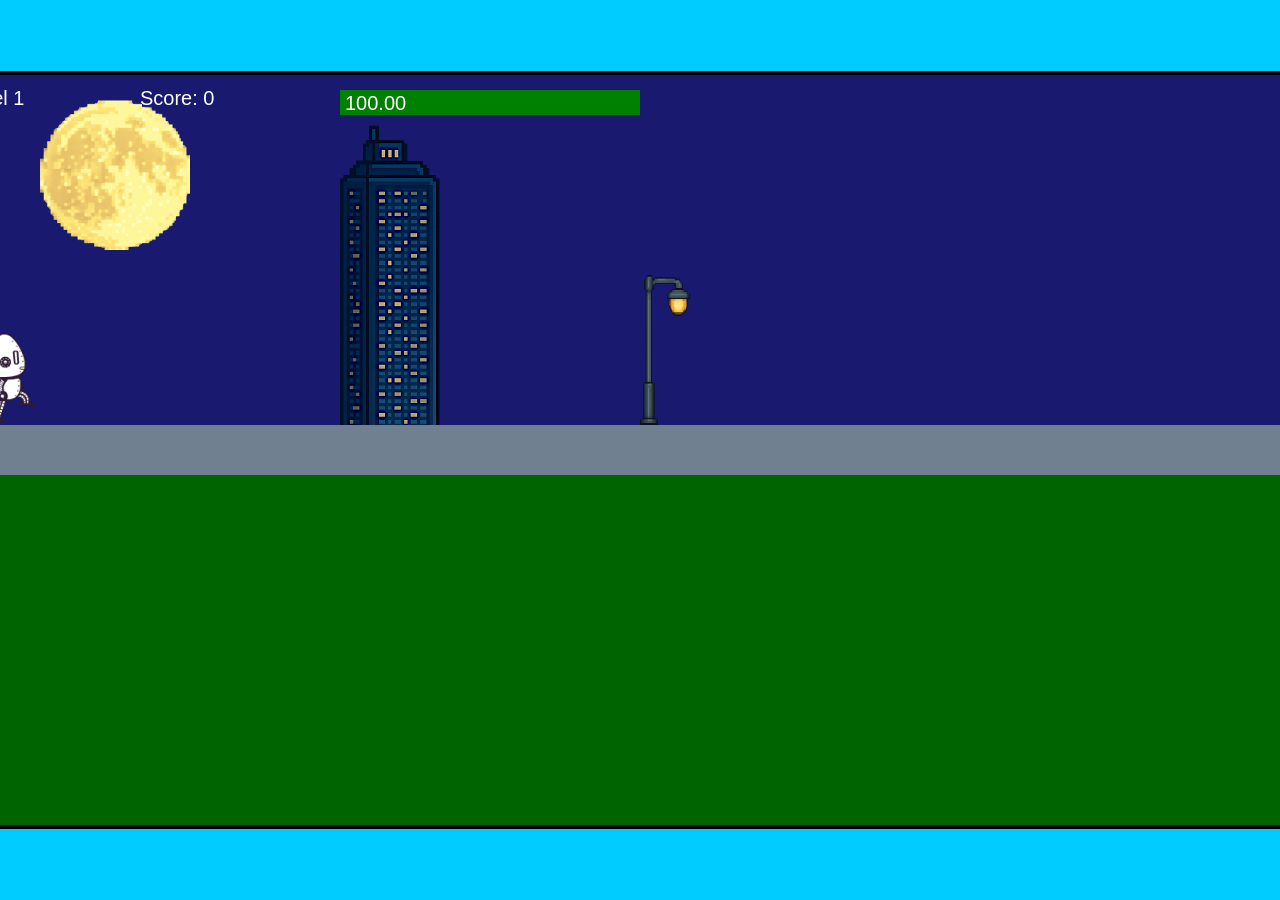
<file: fsd-projects/runtime/index.html>
<!DOCTYPE html>
<html lang="en">
  <head>
    <meta charset="UTF-8" />
    <meta name="viewport" content="width=device-width, initial-scale=1.0" />
    <title>Runtime Neo</title>
    <link rel="stylesheet" href="runtime.css" />
    <script src="https://code.jquery.com/jquery-3.1.0.js"></script>
    <script src="setup.js"></script>
    <script src="levels.js"></script>
    <script src="scenery.js"></script>
    <script src="student.js"></script>
    <script src="main.js"></script>
  </head>
  <body id="body">
    <canvas id="gameCanvas" width="1400" height="750"></canvas>
    <img id="player" src="images/halle.png" />
    <img id="projectile" src="images/projectile.png" />
    <img id="basicPlatform" src="images/interactable/basicPlatform.png" />
    <img id="spikes" src="images/interactable/spikes.png" />
    <img id="bug" src="images/interactable/bug.png" />
    <img id="healthUp" src="images/interactable/healthUp.png" />
    <img id="flag" src="images/interactable/flag.png" />
    <img id="moon" src="images/backgrounds/moon.png" />
    <img id="building" src="images/backgrounds/building.png" />
    <img id="lamp" src="images/backgrounds/lamp.png" />
  </body>
</html>
</file>
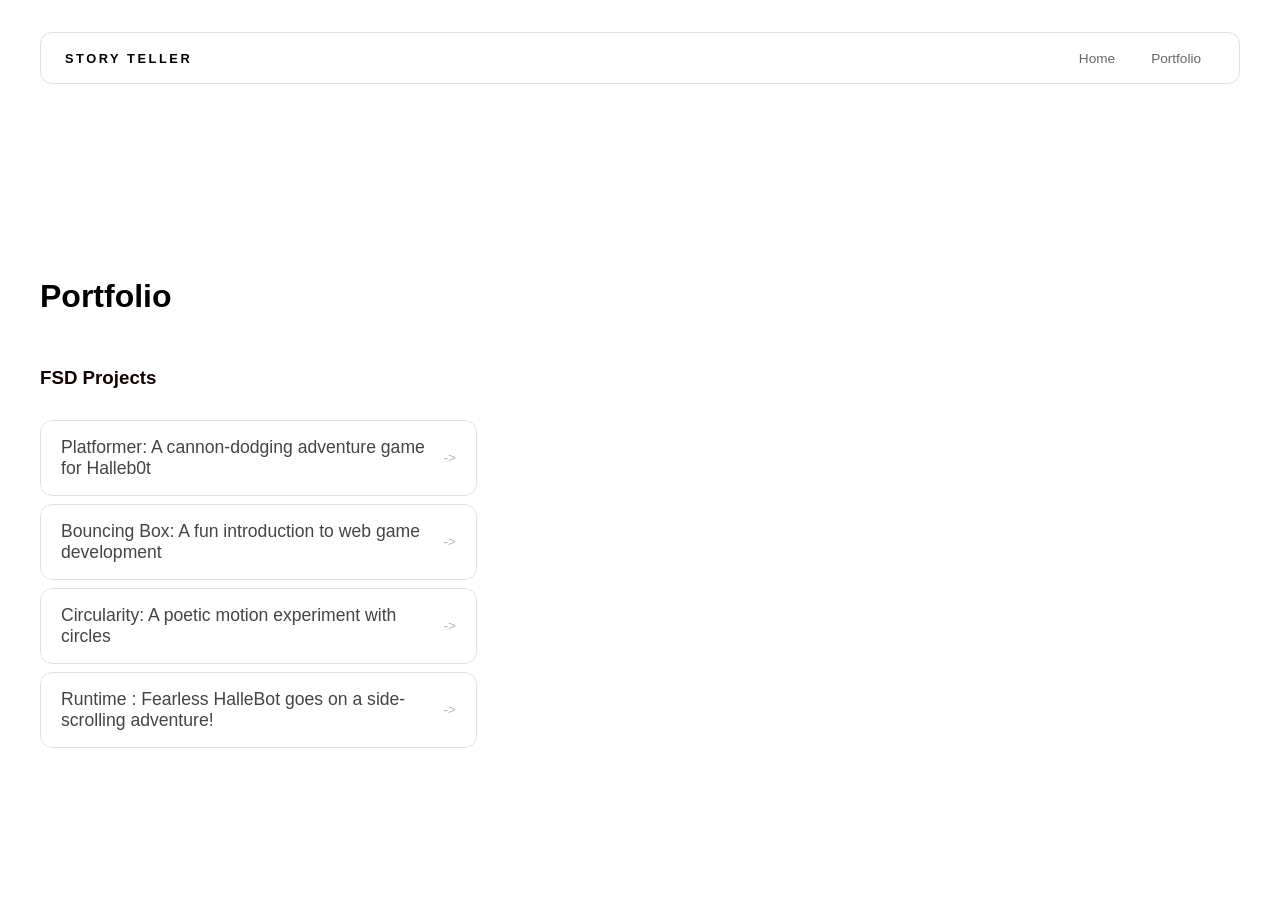
<file: portfolio.html>
<!DOCTYPE html>
<html>
  <head>
    <title>Story Teller</title>
    <link rel="stylesheet" href="style.css" />
  </head>

  <body>
    <!-- All content goes here -->
    <div id="all-contents">
      <nav>
<h1>Story Teller</h1>
<ul id="nav-ul">
<li class="nav-li">
  <a href="index.html">Home</a>
</li>
<li class="nav-li">
  <a href="portfolio.html">Portfolio</a>
</li>
</ul>
      </nav>

      <main>
<div class="content">
  <h1>Portfolio</h1>
  <h3>FSD Projects</h3>
  <ul id="portfolio">
    <li>
  <a href="fsd-projects/platformer/">Platformer: A cannon-dodging adventure game for Halleb0t</a>
</li>
<li>
  <a href="fsd-projects/bouncing-box/">Bouncing Box: A fun introduction to web game development</a>
</li>
<li>
  <a href="fsd-projects/circularity/">Circularity: A poetic motion experiment with circles</a>
</li>
<li>
 <a href="fsd-projects/runtime/">Runtime : Fearless HalleBot goes on a side-scrolling adventure!</a>
</li>

  </ul>
  <!--ASD Projects will go here -->
</div>
      </main>
    </div>
  </body>
</html>
</file>
<file: fsd-projects/runtime/runtime.css>
/* runtime.css */
/* Styles for Runtime Neo auto-runner game */

img {
  display: none;
}

#gameCanvas {
  position: absolute;
  border: 4px solid #000;
  top: 50%;
  left: 50%;
  transform: translate(-50%, -50%);
}

body {
  margin: 0;
  background-color: #00ccff;
  font-family: Arial, sans-serif;
  text-align: center;
  overflow: hidden;
}
</file>
<file: style.css>
* {
 box-sizing: border-box;
}


body {
 margin: 0;
 background: #blue;
 color: #100;
 font-family: "Helvetica Neue", Arial, sans-serif;
}


#all-contents {
 max-width: 1500px;
 min-height: 100vh;
 margin: 0 auto;
 padding: 32px 40px;
}


main {
 display: grid;
 grid-template-columns: minmax(220px, 1fr) minmax(420px, 1.6fr);
 align-items: center;
 min-height: calc(100vh - 160px);
 gap: clamp(32px, 5vw, 80px);
}


.sidebar {
 width: 100%;
}


.content {
 display: flex;
 flex-direction: column;
 align-items: flex-start;
 gap: 12px;
}


h2 {
 margin: 0;
 font-size: clamp(4rem, 10vw, 7rem);
 line-height: 0.9;
 font-weight: 900;
 letter-spacing: -0.04em;
 text-transform: uppercase;
 color: #000000; /* bright accent */
}


.content > p {
 margin: 0;
 color: #c7c7c7;
 font-size: 0.9rem;
 text-transform: uppercase;
 letter-spacing: 0.15em;
 line-height: 1.4;
}


.sidebar-img:hover {
 filter: grayscale(0%);
 transform: translateY(-4px);
 box-shadow: 0 16px 40px rgba(0, 0, 0, 0.18);
}

nav {
  display: flex;
  justify-content: space-between;
  align-items: center;
  margin-bottom: 48px;
  padding: 16px 24px;
  background: #fff;
  border: 1px solid #e0e0e0;
  border-radius: 12px;
}

nav h1 {
  margin: 0;
  font-size: 0.8rem;
  font-weight: 700;
  text-transform: uppercase;
  letter-spacing: 0.2em;
  color: #000;
}

#nav-ul {
  list-style: none;
  display: flex;
  gap: 8px;
  margin: 0;
  padding: 0;
}

.nav-li a {
  color: #666;
  text-decoration: none;
  font-size: 0.85rem;
  font-weight: 500;
  padding: 6px 14px;
  border-radius: 8px;
  transition:
    background 0.25s ease,
    color 0.25s ease;
}

.nav-li a:hover {
  background: #fcfcfc;
  color: #000000;
}

/* Portfolio styles */
.content h1 {
  color: black;
}

#portfolio {
  list-style: none;
  margin: 0;
  padding: 0;
  width: 100%;
  display: flex;
  flex-direction: column;
  gap: 8px;
}

#portfolio li {
  border-radius: 12px;
  overflow: hidden;
}

#portfolio a {
  display: flex;
  justify-content: space-between;
  align-items: center;
  text-decoration: none;
  color: #444;
  padding: 16px 20px;
  font-size: 1.1rem;
  font-weight: 500;
  background: #fff;
  border: 1px solid #e0e0e0;
  border-radius: 12px;
  transition: background 0.25s ease, color 0.25s ease, transform 0.25s ease;
}

#portfolio a:hover {
  background: #000;
  color: #fff;
  transform: translateX(4px);
}

#portfolio a::after {
  content: "->";
  font-size: 0.85rem;
  opacity: 0.4;
  transition: opacity 0.25s ease;
  white-space: nowrap;
}

#portfolio a:hover::after {
  opacity: 1;
}

#interests {
 margin-top: 32px;
 width: 100%;
}


#interests h3 {
 margin: 0 0 12px;
 font-size: 0.75rem;
 font-weight: 700;
 text-transform: uppercase;
 letter-spacing: 0.2em;
 color: #000000;
}


#interests ul {
 list-style: none;
 margin: 0;
 padding: 0;
 display: flex;
 flex-wrap: wrap;
 gap: 8px;
}


#interests li {
 color: #000000;
 font-size: 1rem;
 font-weight: 600;
 padding: 10px 20px;
 background: #000000;
 border: 1px solid #000000;
 border-radius: 100px;
 transition:
   background 0.25s ease,
   color 0.25s ease,
   transform 0.25s ease;
 cursor: default;
}


#interests li:hover {
 background: #000;
 color: #000000;
 border-color: #000;
 transform: translateY(-2px);
}
#interests h3 {
 color: hsl(0, 0%, 0%);
}


#interests li {
 background: #ffffff;
 border-color: #000000;
 color: #000000;
}


#interests li:hover {
 background: #000000;
 color: #fff;
}


.sidebar-img {
 width: 45%;
 max-width: 545px;
 aspect-ratio: 10 / 8;
 object-fit: cover;
 display: block;
 border-radius: 8px;
 filter: grayscale(100%);
 box-shadow: 0 8px 30px rgba(0, 0, 0, 0.12);
 transition:
   filter 0.4s ease,
   transform 0.4s ease,
   box-shadow 0.4s ease;
}
</file>
